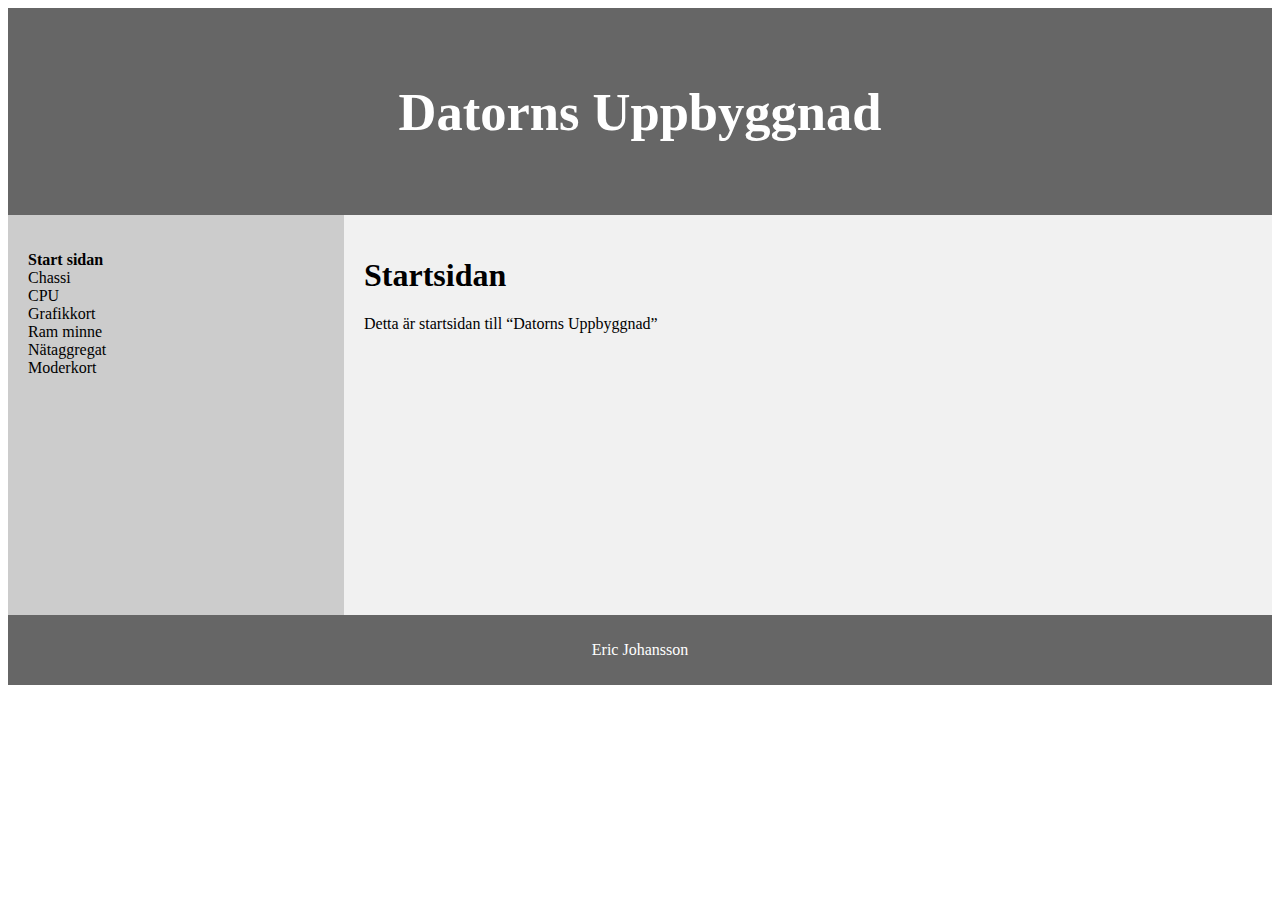
<file: Teknik Webb/index.html>
<!DOCTYPE html>
<html lang="en">
<head>
<title>CSS Template</title>
<meta charset="utf-8">
<meta name="viewport" content="width=device-width, initial-scale=1">
<style>
* {
  box-sizing: border-box;
}
a:link, a:visited {
  background-color: #ccc;
  color: black;
  height: 15%;
  width: 50%;
  text-align: left;
  text-decoration: none;
  display: inline-block;
}

a:hover, a:active {
  color: #ccc;
  background-color: black;
  text-decoration: underline;

}

header {
  background-color: #666;
  padding: 30px;
  text-align: center;
  font-size: 35px;
  color: white;
}


section {
  display: -webkit-flex;
  display: flex;
}


nav {
  -webkit-flex: 1;
  -ms-flex: 1;
  flex: 1;
  background: #ccc;
  padding: 20px;
  height: 400px;
  width: 100%;
}


nav ul {
  list-style-type: none;
  padding: 0;
}


main {
  -webkit-flex: 3;
  -ms-flex: 3;
  flex: 3;
  background-color: #f1f1f1;
  padding: 20px;
  height: 400px;
  width: 100%;
}


footer {
  background-color: #666;
  padding: 10px;
  text-align: center;
  color: white;
}


@media (max-width: 600px) {
  section {
    -webkit-flex-direction: column;
    flex-direction: column;
  }
}
</style>
</head>
<body>



<header>
  <h2>Datorns Uppbyggnad</h2>
</header>

<section>
  
  <nav>
    <ul>
      <li><a href="index.html"><b>Start sidan</b></a></li>
      <li><a href="chassie.html">Chassi</a></li>
      <li><a href="cpu.html">CPU</a></li>
      <li><a href="gpu.html">Grafikkort</a></li>
      <li><a href="ram.html">Ram minne</a></li>
      <li><a href="nätaggregat.html">Nätaggregat</a></li>
      <li><a href="moderkort.html">Moderkort</a></li>
    </ul>
  </nav>

  <main>

    <h1>Startsidan</h1>
    <p>Detta är startsidan till “Datorns Uppbyggnad”</p>

  </main>
</section>

<footer>
  <p>Eric Johansson</p>
</footer>

<script src="https://ajax.googleapis.com/ajax/libs/jquery/3.4.1/jquery.min.js"></script>

<script type="text/javascript">

//$("#boxright").click(function(){



  //console.log("hej");
  //$("#boxleft").css("background-color","red")

  //$( "#boxleft" ).toggle( "slow",function() {

    });
  });
  </script>
</body>
</file>
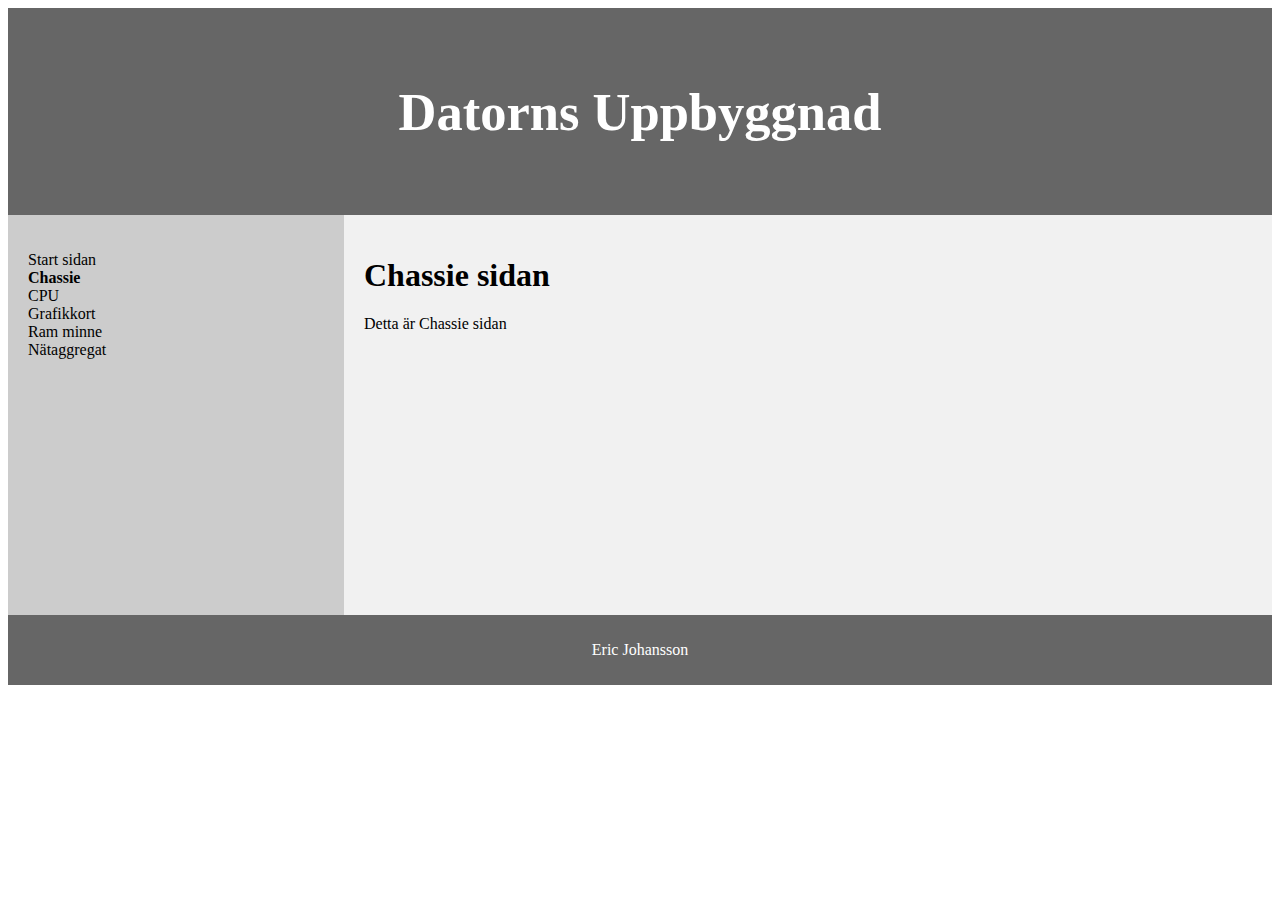
<file: Teknik Webb/chassie.html>
<!DOCTYPE html>
<html lang="en">
<head>
<title>CSS Template</title>
<meta charset="utf-8">
<meta name="viewport" content="width=device-width, initial-scale=1">
<style>
* {
  box-sizing: border-box;
}
a:link, a:visited {
  background-color: #ccc;
  color: black;
  height: 15%;
  width: 50%;
  text-align: left;
  text-decoration: none;
  display: inline-block;
}

a:hover, a:active {
  color: #ccc;
  background-color: black;
  text-decoration: underline;

}

header {
  background-color: #666;
  padding: 30px;
  text-align: center;
  font-size: 35px;
  color: white;
}


section {
  display: -webkit-flex;
  display: flex;
}


nav {
  -webkit-flex: 1;
  -ms-flex: 1;
  flex: 1;
  background: #ccc;
  padding: 20px;
  height: 400px;
  width: 100%;
}


nav ul {
  list-style-type: none;
  padding: 0;
}


main {
  -webkit-flex: 3;
  -ms-flex: 3;
  flex: 3;
  background-color: #f1f1f1;
  padding: 20px;
  height: 400px;
  width: 100%;
}


footer {
  background-color: #666;
  padding: 10px;
  text-align: center;
  color: white;
}


@media (max-width: 600px) {
  section {
    -webkit-flex-direction: column;
    flex-direction: column;
  }
}
</style>
</head>
<body>



<header>
  <h2>Datorns Uppbyggnad</h2>
</header>

<section>
  <nav>
    <ul>
      <li><a href="index.html">Start sidan</a></li>
      <li><a href="chassie.html"><b>Chassie</b></a></li>
      <li><a href="cpu.html">CPU</a></li>
      <li><a href="gpu.html">Grafikkort</a></li>
      <li><a href="ram.html">Ram minne</a></li>
      <li><a href="nätaggregat.html">Nätaggregat</a></li>
    </ul>
  </nav>

  <main>
    <h1>Chassie sidan</h1>
    <p>Detta är Chassie sidan</p>

  </main>
</section>

<footer>
  <p>Eric Johansson</p>
</footer>

</body>
</file>
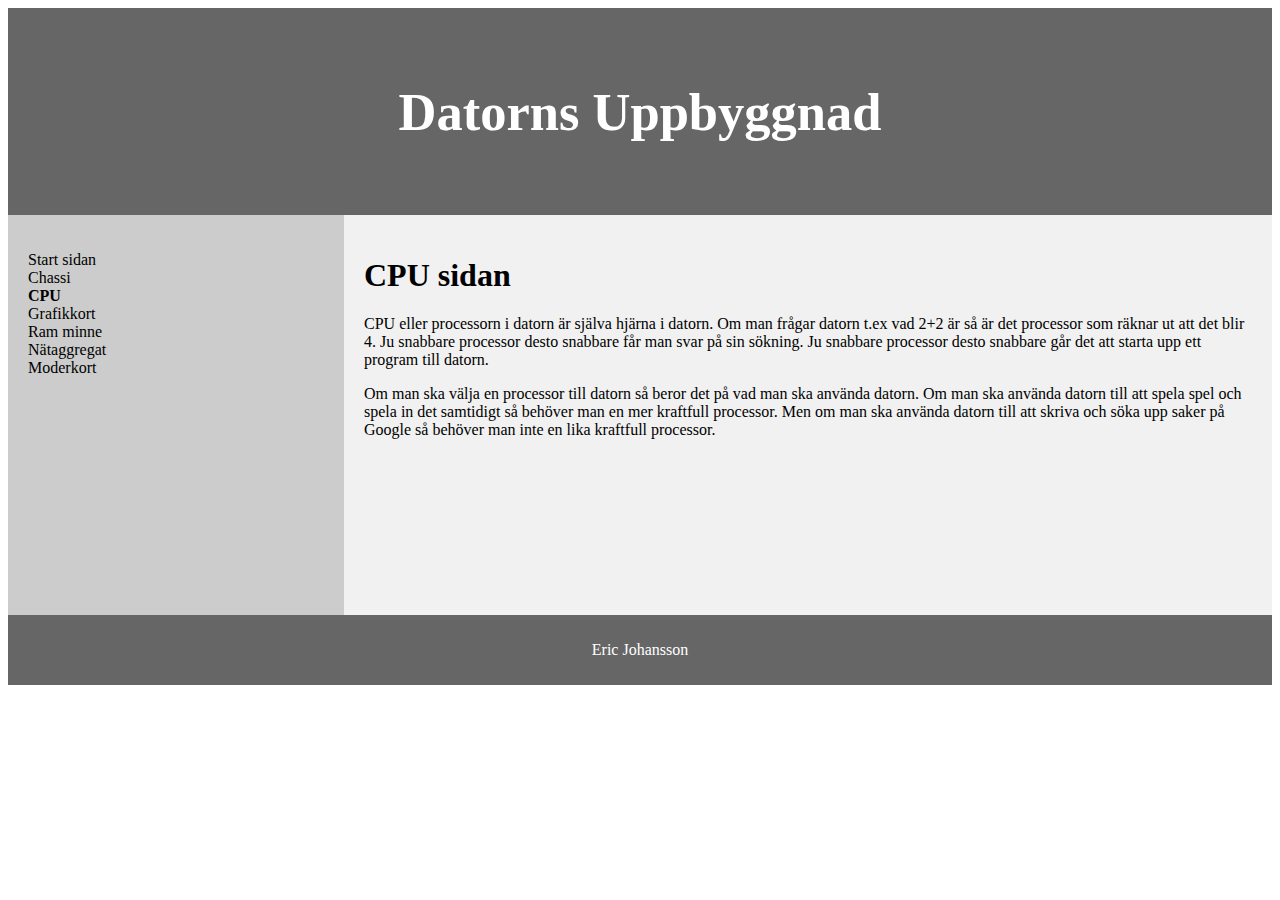
<file: Teknik Webb/cpu.html>
<!DOCTYPE html>
<html lang="en">
<head>
<title>CSS Template</title>
<meta charset="utf-8">
<meta name="viewport" content="width=device-width, initial-scale=1">
<style>
* {
  box-sizing: border-box;
}
a:link, a:visited {
  background-color: #ccc;
  color: black;
  height: 15%;
  width: 50%;
  text-align: left;
  text-decoration: none;
  display: inline-block;
}

a:hover, a:active {
  color: #ccc;
  background-color: black;
  text-decoration: underline;

}

header {
  background-color: #666;
  padding: 30px;
  text-align: center;
  font-size: 35px;
  color: white;
}


section {
  display: -webkit-flex;
  display: flex;
}


nav {
  -webkit-flex: 1;
  -ms-flex: 1;
  flex: 1;
  background: #ccc;
  padding: 20px;
  height: 400px;
  width: 100%;
}


nav ul {
  list-style-type: none;
  padding: 0;
}


main {
  -webkit-flex: 3;
  -ms-flex: 3;
  flex: 3;
  background-color: #f1f1f1;
  padding: 20px;
  height: 400px;
  width: 100%;
}


footer {
  background-color: #666;
  padding: 10px;
  text-align: center;
  color: white;
}


@media (max-width: 600px) {
  section {
    -webkit-flex-direction: column;
    flex-direction: column;
  }
}
</style>
</head>
<body>



<header>
  <h2>Datorns Uppbyggnad</h2>
</header>

<section>
  <nav>
    <ul>
      <li><a href="index.html">Start sidan</a></li>
      <li><a href="chassie.html">Chassi</a></li>
      <li><a href="cpu.html"><b>CPU</a></b></li>
      <li><a href="gpu.html">Grafikkort</a></li>
      <li><a href="ram.html">Ram minne</a></li>
      <li><a href="nätaggregat.html">Nätaggregat</a></li>
      <li><a href="moderkort.html">Moderkort</a></li>
    </ul>
  </nav>

  <main>
    <h1>CPU sidan</h1>
    <p>CPU eller processorn i datorn är själva hjärna i datorn. Om man frågar datorn t.ex vad 2+2 är så är det processor som räknar ut att det blir 4. Ju snabbare processor desto snabbare får man svar på sin sökning. Ju snabbare processor desto snabbare går det att starta upp ett program till datorn.</p>
    <p>Om man ska välja en processor till datorn så beror det på vad man ska använda datorn. Om man ska använda datorn till att spela spel och spela in det samtidigt så behöver man en mer kraftfull processor. Men om man ska använda datorn till att skriva och söka upp saker på Google så behöver man inte en lika kraftfull processor.</p>

  </main>
</section>

<footer>
  <p>Eric Johansson</p>
</footer>

</body>
</file>
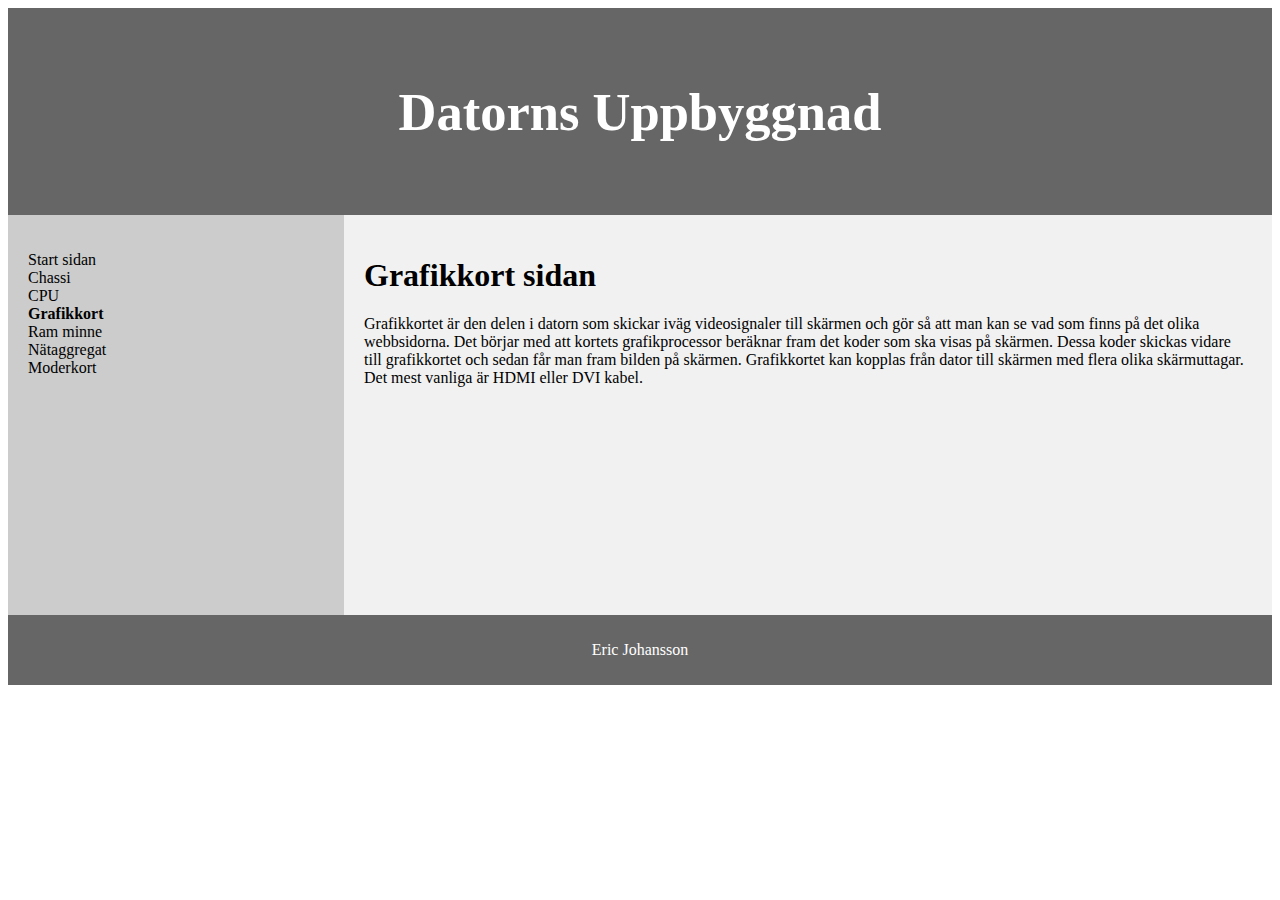
<file: Teknik Webb/gpu.html>
<!DOCTYPE html>
<html lang="en">
<head>
<title>CSS Template</title>
<meta charset="utf-8">
<meta name="viewport" content="width=device-width, initial-scale=1">
<style>
* {
  box-sizing: border-box;
}
a:link, a:visited {
  background-color: #ccc;
  color: black;
  height: 15%;
  width: 50%;
  text-align: left;
  text-decoration: none;
  display: inline-block;
}

a:hover, a:active {
  color: #ccc;
  background-color: black;
  text-decoration: underline;

}

header {
  background-color: #666;
  padding: 30px;
  text-align: center;
  font-size: 35px;
  color: white;
}


section {
  display: -webkit-flex;
  display: flex;
}


nav {
  -webkit-flex: 1;
  -ms-flex: 1;
  flex: 1;
  background: #ccc;
  padding: 20px;
  height: 400px;
  width: 100%;
}


nav ul {
  list-style-type: none;
  padding: 0;
}


main {
  -webkit-flex: 3;
  -ms-flex: 3;
  flex: 3;
  background-color: #f1f1f1;
  padding: 20px;
  height: 400px;
  width: 100%;
}


footer {
  background-color: #666;
  padding: 10px;
  text-align: center;
  color: white;
}


@media (max-width: 600px) {
  section {
    -webkit-flex-direction: column;
    flex-direction: column;
  }
}
</style>
</head>
<body>



<header>
  <h2>Datorns Uppbyggnad</h2>
</header>

<section>
  <nav>
    <ul>
      <li><a href="index.html">Start sidan</a></li>
      <li><a href="chassie.html">Chassi</a></li>
      <li><a href="cpu.html">CPU</a></li>
      <li><a href="gpu.html"><b>Grafikkort</b></a></li>
      <li><a href="ram.html">Ram minne</a></li>
      <li><a href="nätaggregat.html">Nätaggregat</a></li>
      <li><a href="moderkort.html">Moderkort</a></li>
    </ul>
  </nav>

  <main>
    <h1>Grafikkort sidan</h1>
    <p>Grafikkortet är den delen i datorn som skickar iväg videosignaler till skärmen och gör så att man kan se vad som finns på det olika webbsidorna. Det börjar med att kortets grafikprocessor beräknar fram det koder som ska visas på skärmen. Dessa koder skickas vidare till grafikkortet och sedan får man fram bilden på skärmen. Grafikkortet kan kopplas från dator till skärmen med flera olika skärmuttagar. Det mest vanliga är HDMI eller DVI kabel.  </p>

  </main>
</section>

<footer>
  <p>Eric Johansson</p>
</footer>

</body>
</file>
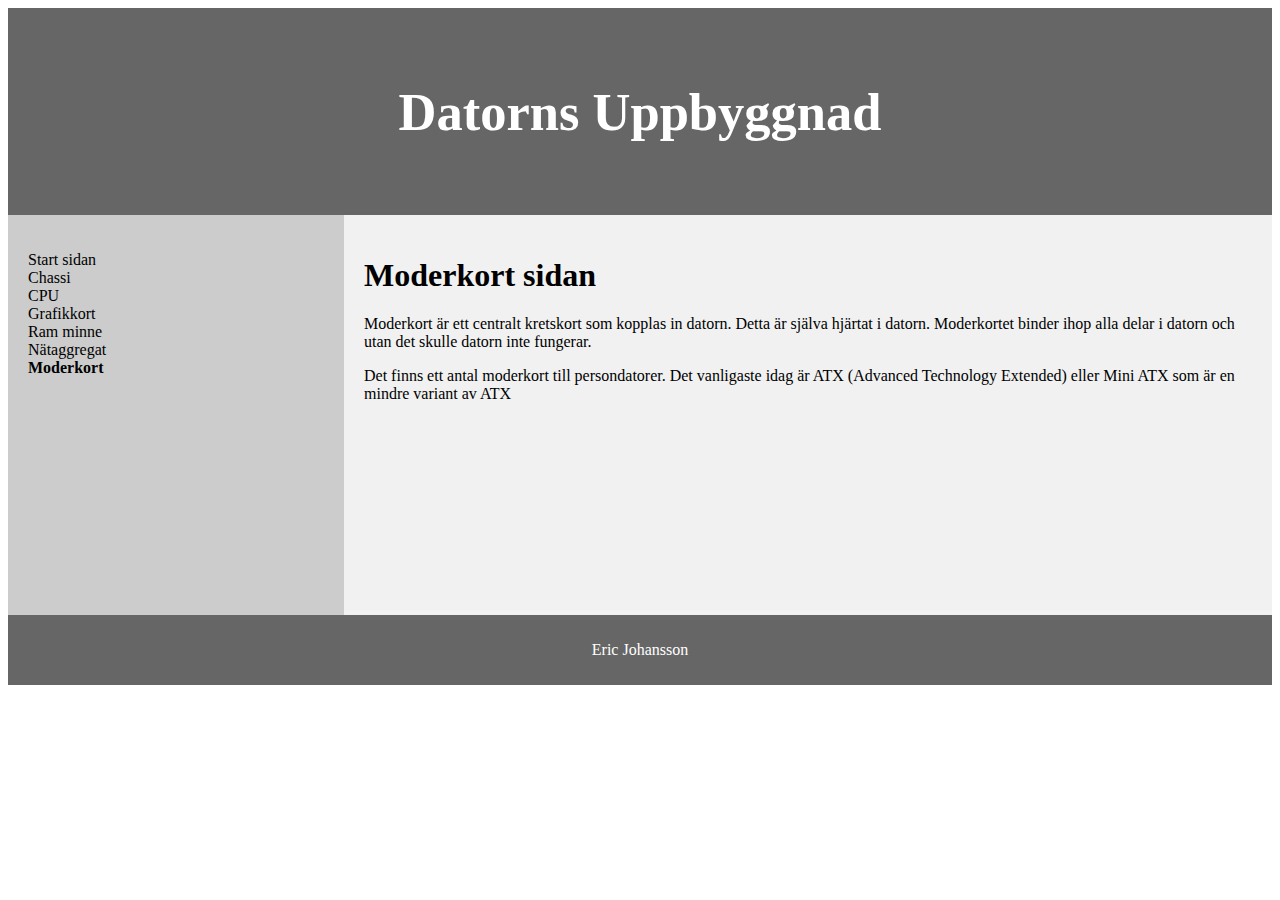
<file: Teknik Webb/moderkort.html>
<!DOCTYPE html>
<html lang="en">
<head>
<title>CSS Template</title>
<meta charset="utf-8">
<meta name="viewport" content="width=device-width, initial-scale=1">
<style>
* {
  box-sizing: border-box;
}
a:link, a:visited {
  background-color: #ccc;
  color: black;
  height: 15%;
  width: 50%;
  text-align: left;
  text-decoration: none;
  display: inline-block;
}

a:hover, a:active {
  color: #ccc;
  background-color: black;
  text-decoration: underline;

}

header {
  background-color: #666;
  padding: 30px;
  text-align: center;
  font-size: 35px;
  color: white;
}


section {
  display: -webkit-flex;
  display: flex;
}


nav {
  -webkit-flex: 1;
  -ms-flex: 1;
  flex: 1;
  background: #ccc;
  padding: 20px;
  height: 400px;
  width: 100%;
}


nav ul {
  list-style-type: none;
  padding: 0;
}


main {
  -webkit-flex: 3;
  -ms-flex: 3;
  flex: 3;
  background-color: #f1f1f1;
  padding: 20px;
  height: 400px;
  width: 100%;
}


footer {
  background-color: #666;
  padding: 10px;
  text-align: center;
  color: white;
}


@media (max-width: 600px) {
  section {
    -webkit-flex-direction: column;
    flex-direction: column;
  }
}
</style>
</head>
<body>



<header>
  <h2>Datorns Uppbyggnad</h2>
</header>

<section>
  <nav>
    <ul>
      <li><a href="index.html">Start sidan</a></li>
      <li><a href="chassie.html">Chassi</a></li>
      <li><a href="cpu.html">CPU</a></li>
      <li><a href="gpu.html">Grafikkort</a></li>
      <li><a href="ram.html">Ram minne</a></li>
      <li><a href="nätaggregat.html">Nätaggregat</a></li>
      <li><a href="moderkort.html"><b>Moderkort</b></a></li>
    </ul>
  </nav>

  <main>
    <h1>Moderkort sidan</h1>
    <p>Moderkort är ett centralt kretskort som kopplas in datorn. Detta är själva hjärtat i datorn. Moderkortet binder ihop alla delar i datorn och utan det skulle datorn inte fungerar. </p>
    <p>Det finns ett antal moderkort till persondatorer. Det vanligaste idag är ATX (Advanced Technology Extended) eller Mini ATX som är en mindre variant av ATX </p>

  </main>
</section>

<footer>
  <p>Eric Johansson</p>
</footer>

</body>
</file>
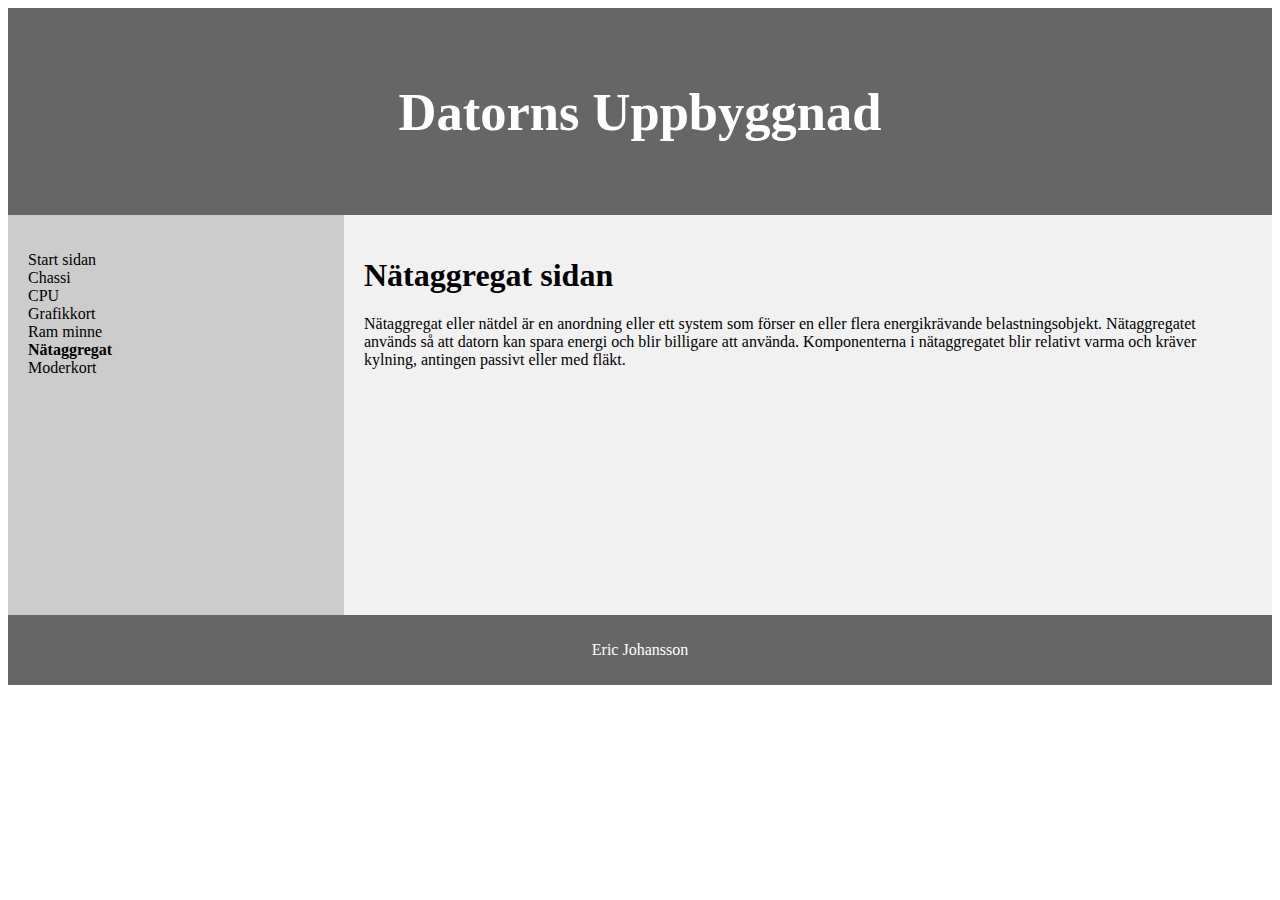
<file: Teknik Webb/nätaggregat.html>
<!DOCTYPE html>
<html lang="en">
<head>
<title>CSS Template</title>
<meta charset="utf-8">
<meta name="viewport" content="width=device-width, initial-scale=1">
<style>
* {
  box-sizing: border-box;
}
a:link, a:visited {
  background-color: #ccc;
  color: black;
  height: 15%;
  width: 50%;
  text-align: left;
  text-decoration: none;
  display: inline-block;
}

a:hover, a:active {
  color: #ccc;
  background-color: black;
  text-decoration: underline;

}

header {
  background-color: #666;
  padding: 30px;
  text-align: center;
  font-size: 35px;
  color: white;
}


section {
  display: -webkit-flex;
  display: flex;
}


nav {
  -webkit-flex: 1;
  -ms-flex: 1;
  flex: 1;
  background: #ccc;
  padding: 20px;
  height: 400px;
  width: 100%;
}


nav ul {
  list-style-type: none;
  padding: 0;
}


main {
  -webkit-flex: 3;
  -ms-flex: 3;
  flex: 3;
  background-color: #f1f1f1;
  padding: 20px;
  height: 400px;
  width: 100%;
}


footer {
  background-color: #666;
  padding: 10px;
  text-align: center;
  color: white;
}


@media (max-width: 600px) {
  section {
    -webkit-flex-direction: column;
    flex-direction: column;
  }
}
</style>
</head>
<body>



<header>
  <h2>Datorns Uppbyggnad</h2>
</header>

<section>
  <nav>
    <ul>
      <li><a href="index.html">Start sidan</a></li>
      <li><a href="chassie.html">Chassi</a></li>
      <li><a href="cpu.html">CPU</a></li>
      <li><a href="gpu.html">Grafikkort</a></li>
      <li><a href="ram.html">Ram minne</a></li>
      <li><a href="nätaggregat.html"><b>Nätaggregat</b></a></li>
      <li><a href="moderkort.html">Moderkort</a></li>
    </ul>
  </nav>

  <main>
    <h1>Nätaggregat sidan</h1>
    <p>Nätaggregat eller nätdel är en anordning eller ett system som förser en eller flera energikrävande belastningsobjekt. Nätaggregatet används så att datorn kan spara energi och blir billigare att använda. Komponenterna i nätaggregatet blir relativt varma och kräver kylning, antingen passivt eller med fläkt.</p>

  </main>
</section>

<footer>
  <p>Eric Johansson</p>
</footer>

</body>
</file>
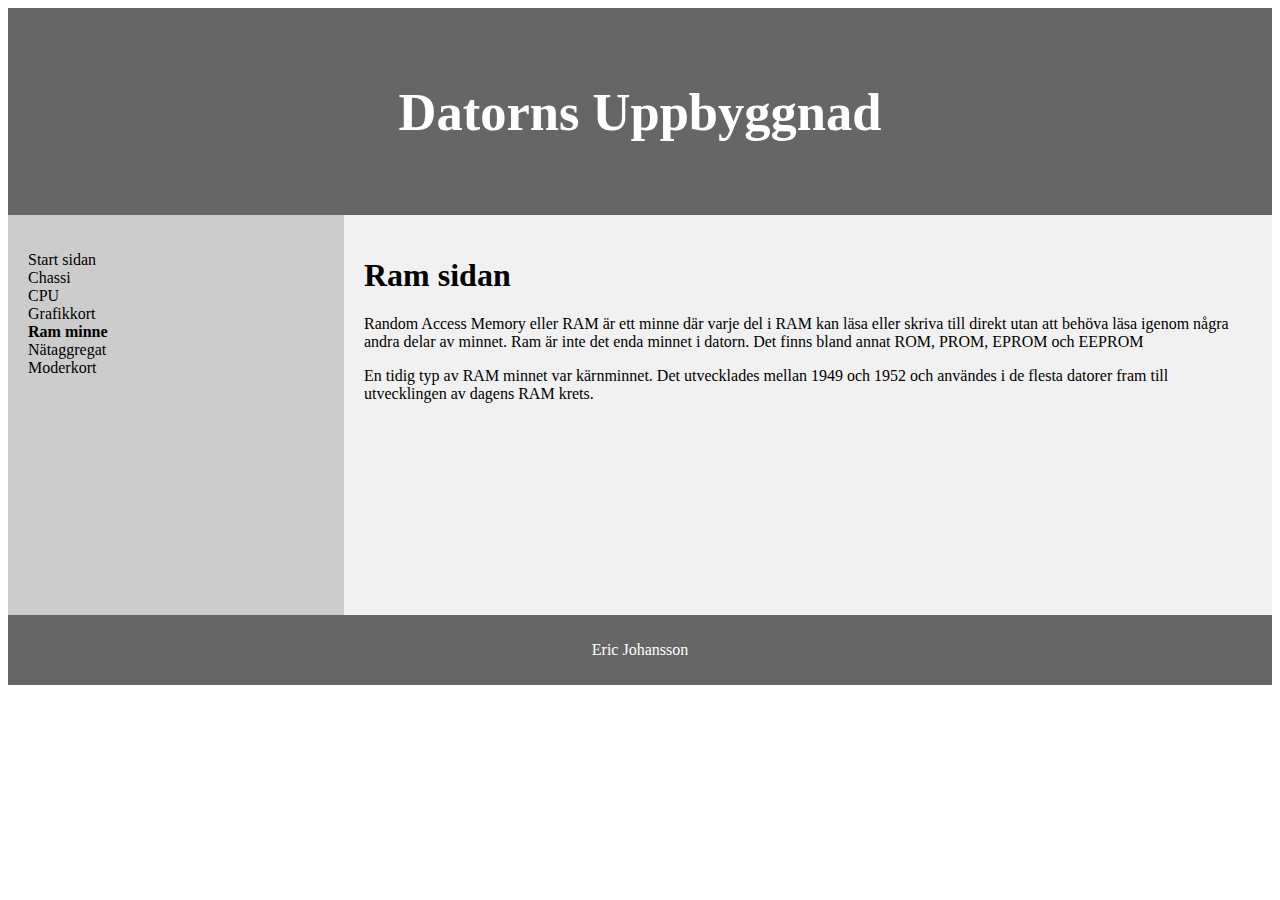
<file: Teknik Webb/ram.html>
<!DOCTYPE html>
<html lang="en">
<head>
<title>CSS Template</title>
<meta charset="utf-8">
<meta name="viewport" content="width=device-width, initial-scale=1">
<style>
* {
  box-sizing: border-box;
}
a:link, a:visited {
  background-color: #ccc;
  color: black;
  height: 15%;
  width: 50%;
  text-align: left;
  text-decoration: none;
  display: inline-block;
}

a:hover, a:active {
  color: #ccc;
  background-color: black;
  text-decoration: underline;

}

header {
  background-color: #666;
  padding: 30px;
  text-align: center;
  font-size: 35px;
  color: white;
}


section {
  display: -webkit-flex;
  display: flex;
}


nav {
  -webkit-flex: 1;
  -ms-flex: 1;
  flex: 1;
  background: #ccc;
  padding: 20px;
  height: 400px;
  width: 100%;
}


nav ul {
  list-style-type: none;
  padding: 0;
}


main {
  -webkit-flex: 3;
  -ms-flex: 3;
  flex: 3;
  background-color: #f1f1f1;
  padding: 20px;
  height: 400px;
  width: 100%;
}


footer {
  background-color: #666;
  padding: 10px;
  text-align: center;
  color: white;
}


@media (max-width: 600px) {
  section {
    -webkit-flex-direction: column;
    flex-direction: column;
  }
}
</style>
</head>
<body>



<header>
  <h2>Datorns Uppbyggnad</h2>
</header>

<section>
  <nav>
    <ul>
      <li><a href="index.html">Start sidan</a></li>
      <li><a href="chassie.html">Chassi</a></li>
      <li><a href="cpu.html">CPU</a></li>
      <li><a href="gpu.html">Grafikkort</a></li>
      <li><a href="ram.html"><b>Ram minne</b></a></li>
      <li><a href="nätaggregat.html">Nätaggregat</a></li>
      <li><a href="moderkort.html">Moderkort</a></li>
    </ul>
  </nav>

  <main>
    <h1>Ram sidan</h1>
    <p>Random Access Memory eller RAM är ett minne där varje del i RAM kan läsa eller skriva till direkt utan att behöva läsa igenom några andra delar av minnet. Ram är inte det enda minnet i datorn. Det finns bland annat ROM, PROM, EPROM och EEPROM</p>
    <p>En tidig typ av RAM minnet var kärnminnet. Det utvecklades mellan 1949 och 1952 och användes i de flesta datorer fram till utvecklingen av dagens RAM krets. </p>

  </main>
</section>

<footer>
  <p>Eric Johansson</p>
</footer>

</body>
</file>
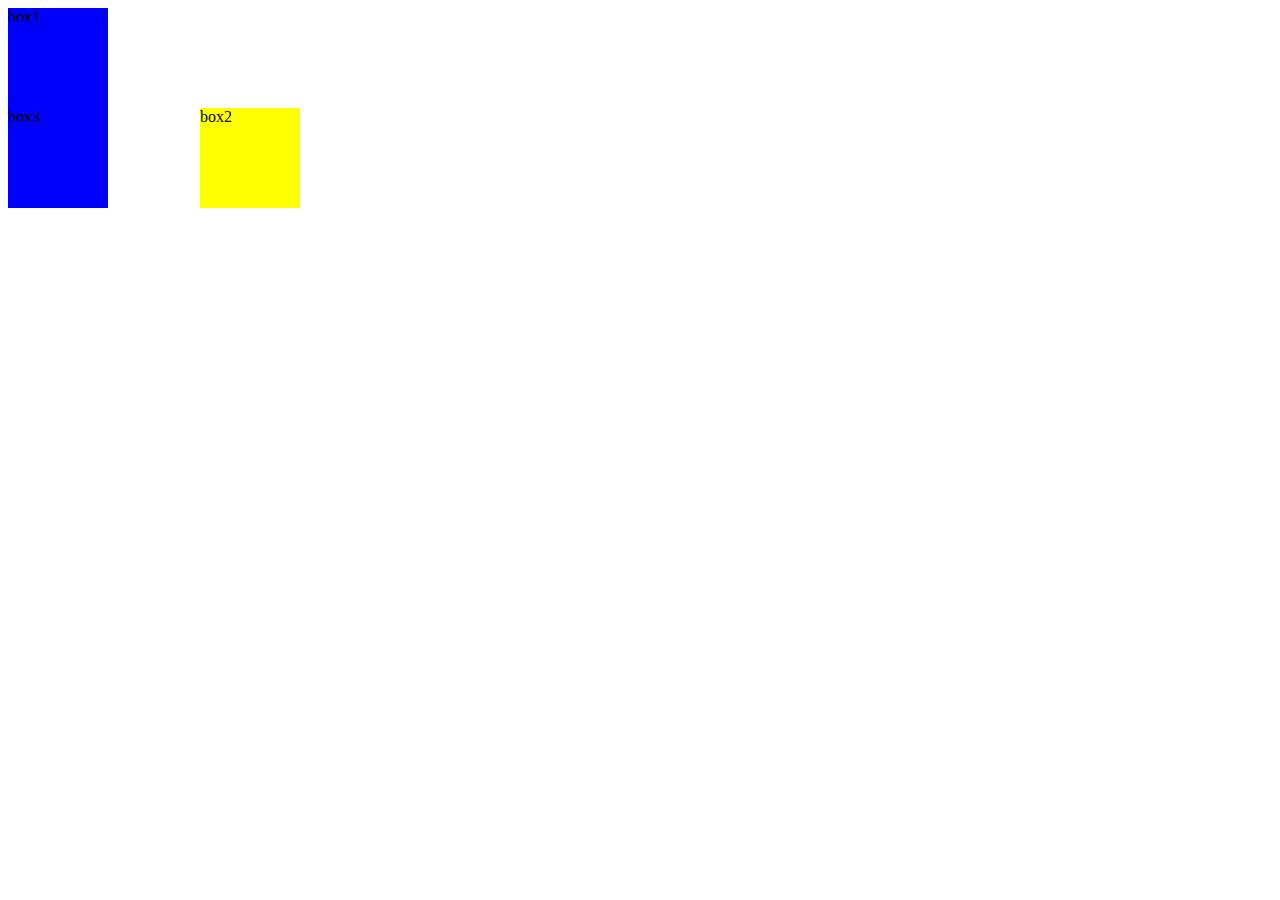
<file: Teknik Webb/Divtest/Div1.html>
<!DOCTYPE html>
<html lang="en" dir="ltr">
  <head>
    <meta charset="utf-8">
    <title></title>
    <style media="screen">

    #box1{
      height:100px;
      width:100px;
      background:blue;

    }
      #box2{
      height:100px;
      width:100px;
      background:yellow;
      position:absolute;
      left:200px;

    }
      .box3{
      height:100px;
      width:100px;
      background:blue;

        }
    </style>

  </head>
  <body>

    <div id="box1">
    box1
    </div>
    <div id="box2">
    box2
    </div>
    <div class="box3">
    box3
    </div>

  </body>
</html>
</file>
